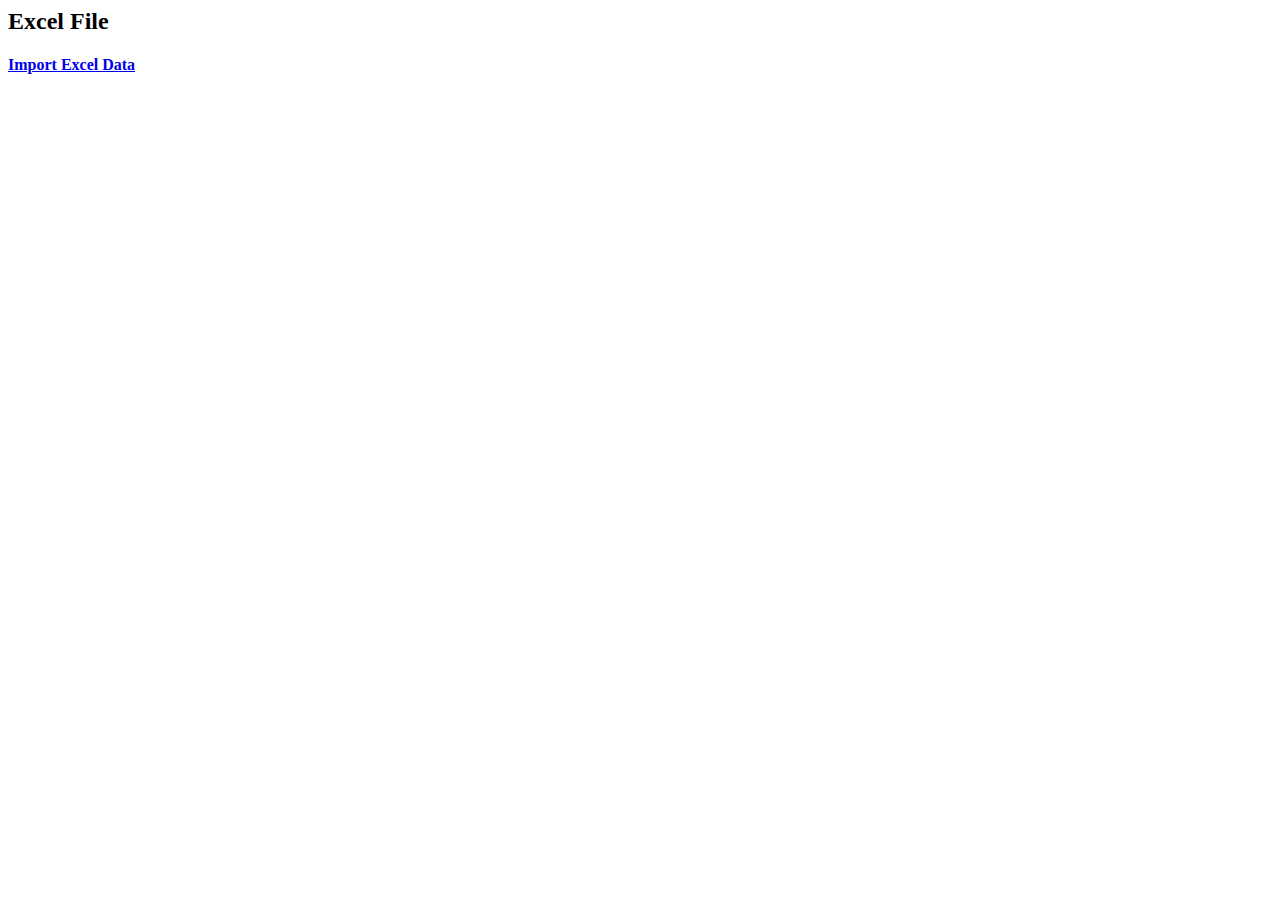
<file: akva/templates/index.html>
<html lang="en">
  <head>
    <meta charset="utf-8">
    <meta name="viewport" content="width=device-width, initial-scale=1, shrink-to-fit=no">
    <title>Django Excel File</title>
  </head>
  <body>
  <p><h2>Excel File</h2></p>
 
<p><h4><a href="/Import">Import Excel Data</a></h4></p>
  </body>
</html>
</file>
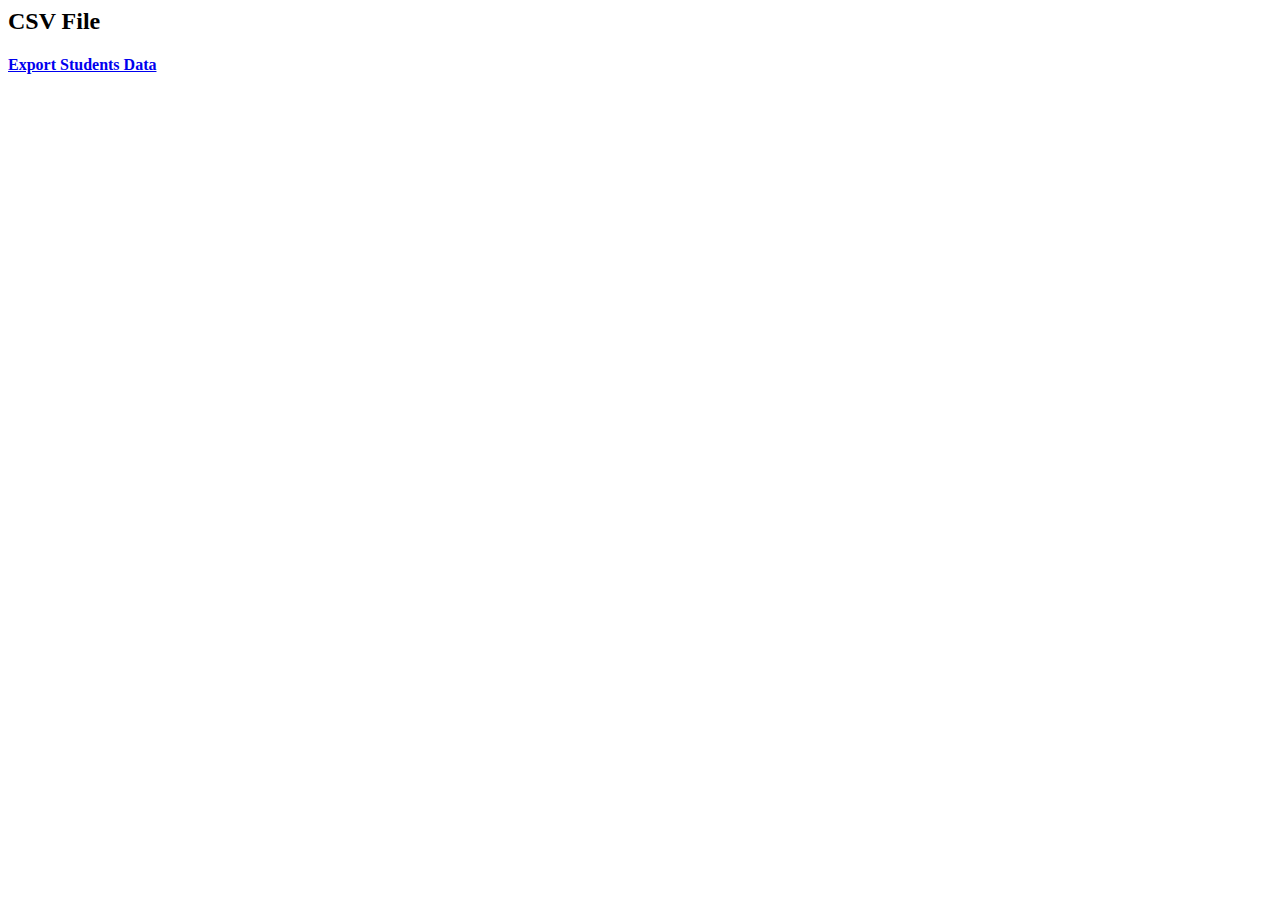
<file: akva1/templates/index.html>
<html lang="en">
  <head>
    <meta charset="utf-8">
    <meta name="viewport" content="width=device-width, initial-scale=1, shrink-to-fit=no">
    <title>Django CSV File</title>
  </head>
  <body>
  <p><h2>CSV File</h2></p>
 
<p><h4><a href="/student_csv">Export Students Data</a></h4></p>
  </body>
</html>
</file>
